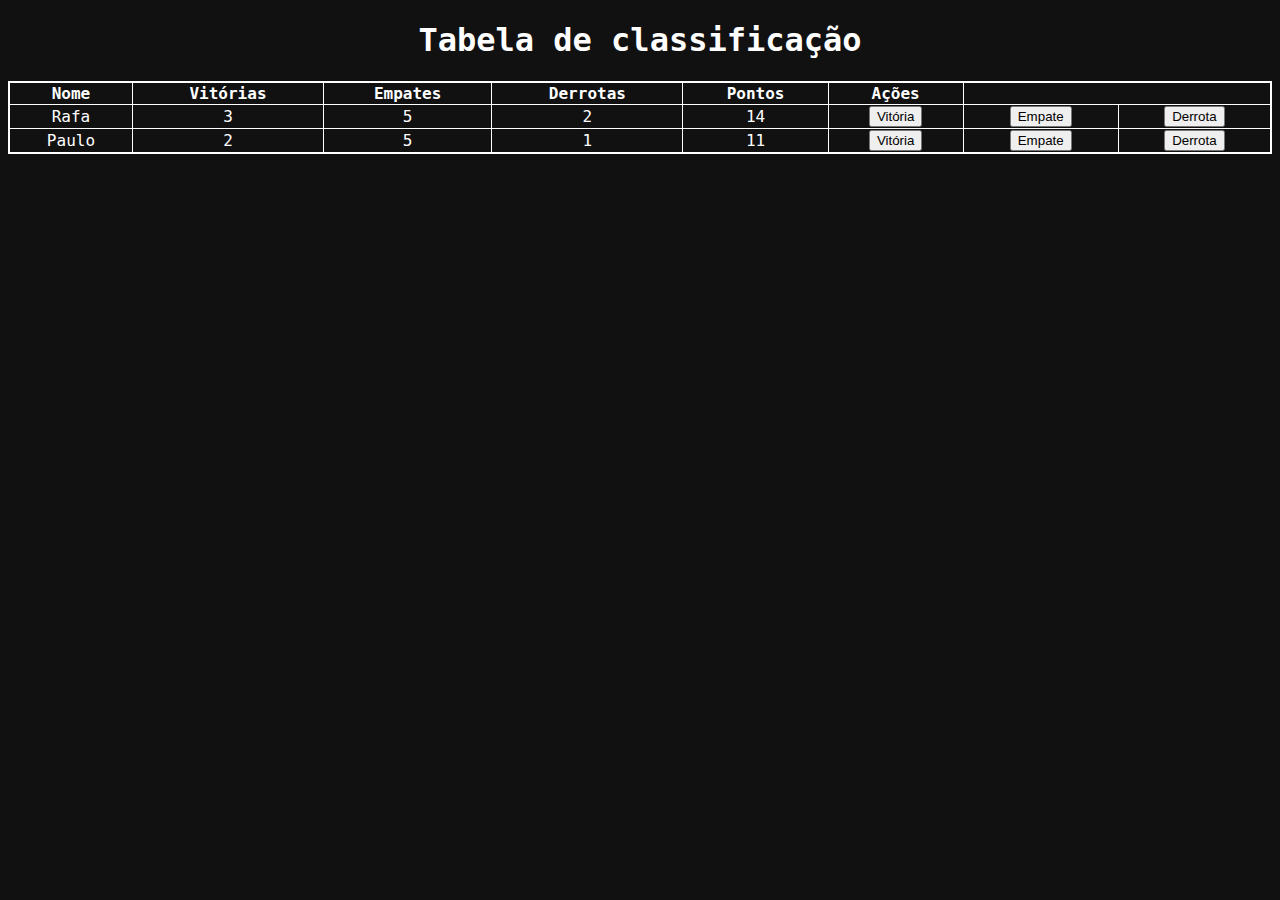
<file: aula 6/home.html>
<!DOCTYPE html>
<html lang="pt-BR">
<head>
    <meta charset="UTF-8">
    <meta http-equiv="X-UA-Compatible" content="IE=edge">
    <meta name="viewport" content="width=device-width, initial-scale=1.0">
    <link rel="stylesheet" href="./style.css">
    <title>Imersão Dev - Aula 06</title>
</head>
<body>
        <h1>Tabela de classificação</h1>
    
        <table style="width:100%">
            <thead>
                <tr>
                    <th>Nome</th>
                    <th>Vitórias</th>
                    <th>Empates</th>
                    <th>Derrotas</th>
                    <th>Pontos</th>
                    <th>Ações</th>
                </tr>
            </thead>
            <tbody id="tabelaJogadores">
                
            </tbody>
        </table>
</body>
<script src="./script.js"></script>
</html>
</file>
<file: aula 6/style.css>
* {
    text-align: center;
}

body {
    font-family: 'Roboto Mono', monospace;
    min-height: 400px;
    background-image: url('https://www.alura.com.br/assets/img/imersoes/dev-2021/tabela-classificacao-bg.png');
    background-color: #111;
    background-size: 100%;
    background-position: center;
    background-repeat: no-repeat;
}

.container {
    text-align: center;
    padding: 20px;
    height: 100vh;
}

.page-title {
    color: #ffffff;
    margin: 0 0 5px;
}

.page-subtitle {
    color: #ffffff;
    margin-top: 5px;
}

.page-logo {
    width: 200px;
}

.alura-logo {
    width: 40px;
    position: absolute;
    top: 10px;
    right: 10px;
}

table {
    border: 2px solid white;
    border-collapse: collapse;
}

h1 {
    color: white;
}

th, tr, td {
    border: solid 1px white;
    color: white;
}
</file>
